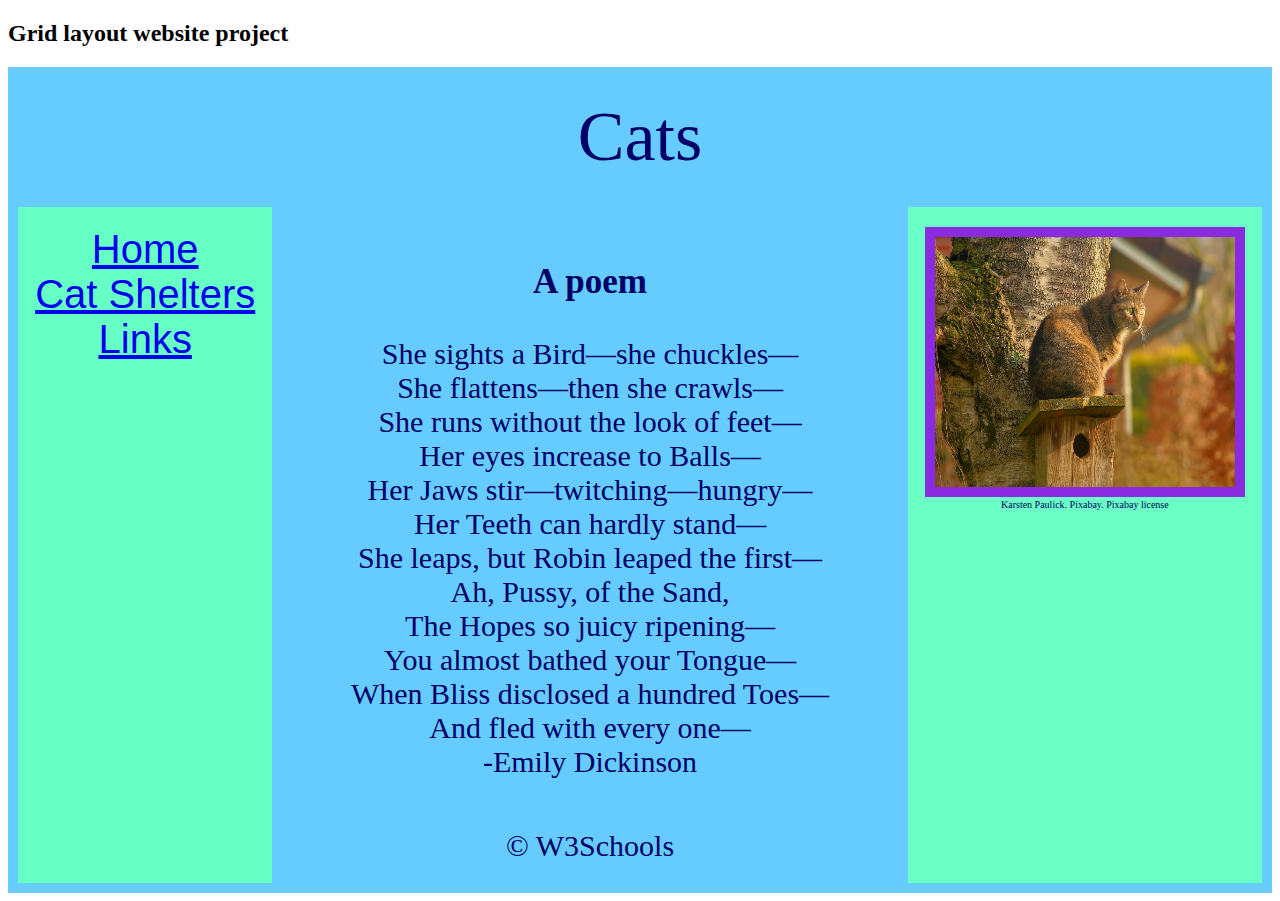
<file: index.html>
<!DOCTYPE html>
<html lang="en">
<head>
    <meta charset="UTF-8">
    <link rel="stylesheet" href="style.css">
    <title>Cats home</title>
</head>
<body>

<h2>Grid layout website project</h2>

<div class="grid-container">
    <header class="header">Cats</header>
  <nav class="navigation">
      <a href="index.html"> Home </a><br>
      <a href="shelters.html">Cat Shelters</a><br>
      <a href="links.html">Links</a></nav>
  <section class="section">
      <h3> A poem </h3>
    She sights a Bird—she chuckles— <br>
    She flattens—then she crawls— <br>
    She runs without the look of feet— <br>
    Her eyes increase to Balls— <br>

    Her Jaws stir—twitching—hungry— <br>
    Her Teeth can hardly stand— <br>
    She leaps, but Robin leaped the first— <br>
    Ah, Pussy, of the Sand, <br>

    The Hopes so juicy ripening— <br>
    You almost bathed your Tongue— <br>
    When Bliss disclosed a hundred Toes— <br>
    And fled with every one— <br>
    -Emily Dickinson
  </section>  
  <aside class="infobox"><img src="cat_on_atree.jpg" alt="Cat sits on a birdhouse"><br> 
    Karsten Paulick. Pixabay. Pixabay license </aside>
  <footer class="footer">&copy; W3Schools </footer>
</div>

</body>
</html>
</file>
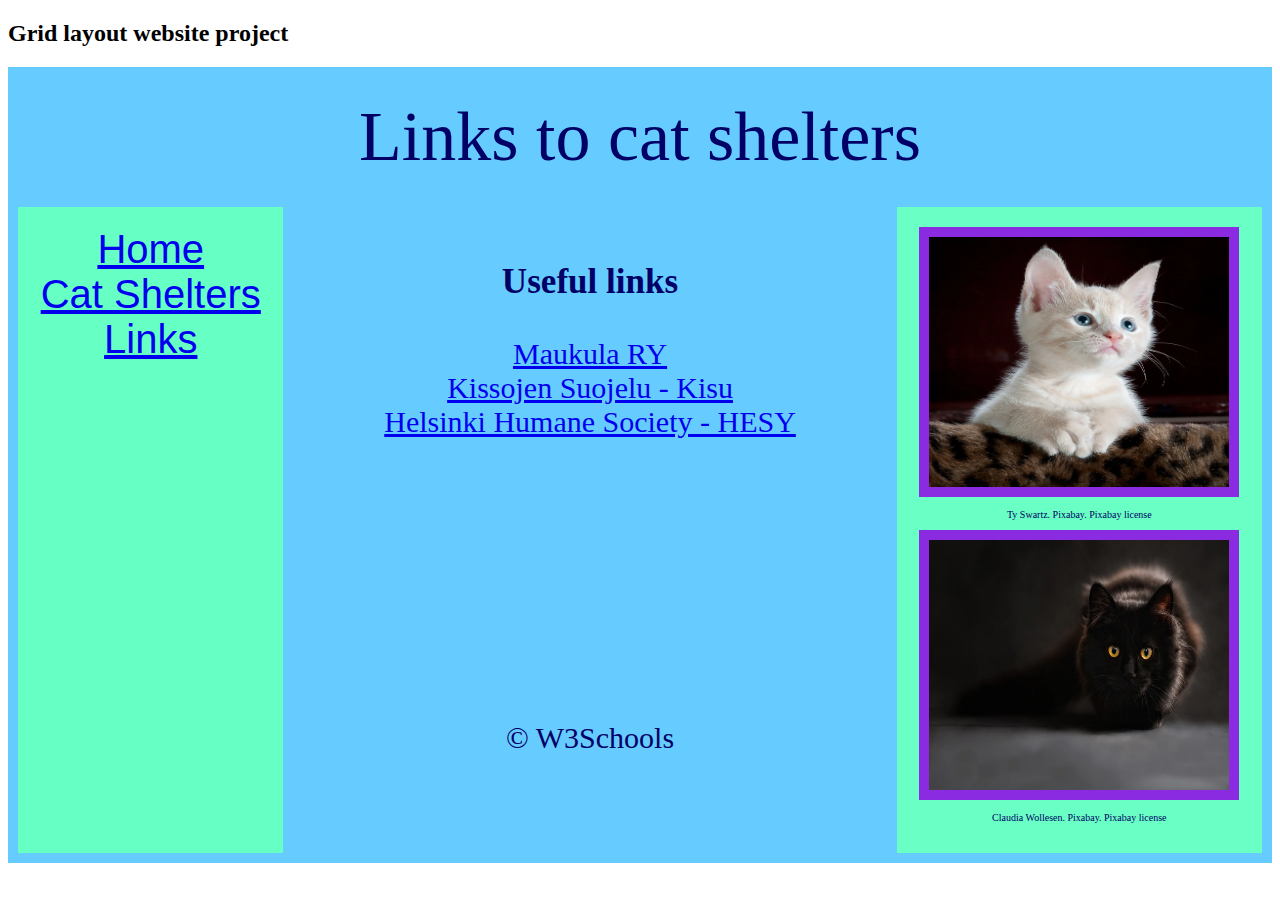
<file: links.html>
<!DOCTYPE html>
<html lang="en">
<head>
    <meta charset="UTF-8">
    <link rel="stylesheet" href="style.css">
    <title>Cats Links</title>
</head>
<body>

<h2>Grid layout website project</h2>

<div class="grid-container">
    <header class="header">Links to cat shelters</header>
  <nav class="navigation">
      <a href="index.html"> Home </a><br>
      <a href="shelters.html">Cat Shelters</a><br>
      <a href="links.html">Links</a></nav>
  <section class="section">
      <h3>Useful links</h3>
   <a href="https://www.maukula.fi/en/">Maukula RY</a><br>
   <a href="https://kissojensuojelu.fi/">Kissojen Suojelu - Kisu</a><br>
   <a href="https://www.hesy.fi/helsinki-humane-society-hesy-ry/">Helsinki Humane Society - HESY</a>
  </section>  
  <aside class="infobox">
      <img src="white_kitten.jpg" alt="Cute, white kitten"><br>
      <p>Ty Swartz. Pixabay. Pixabay license</p>
      <img src="black_cat.jpg" alt="Staring, black cat"><br>
      <p>Claudia Wollesen. Pixabay. Pixabay license</p>

    </aside>
  <footer class="footer">&copy; W3Schools </footer>
</div>

</body>
</html>
</file>
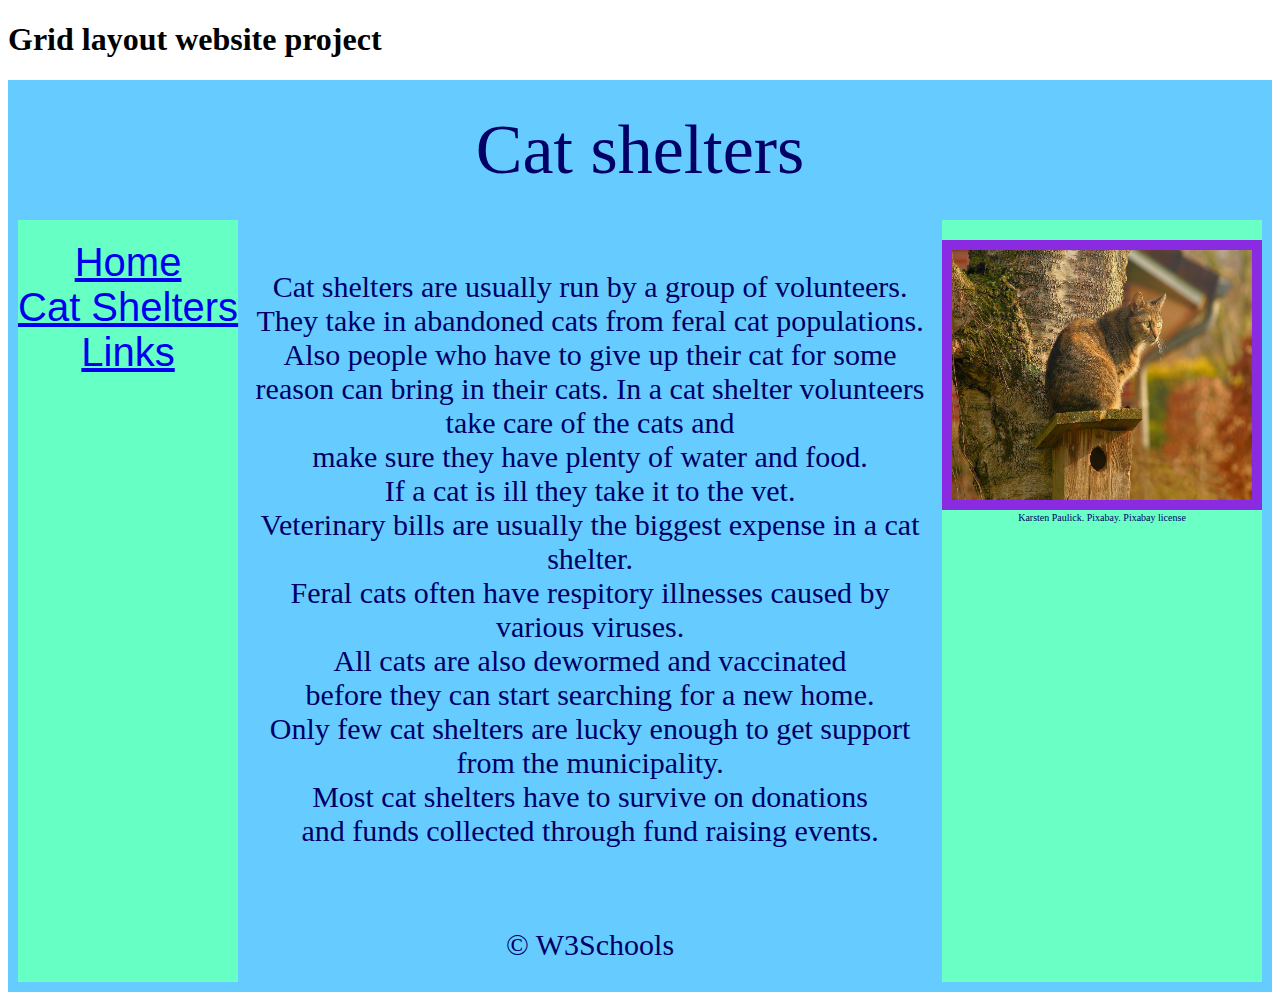
<file: shelter.html>
<!DOCTYPE html>
<html>
<head>
    <meta charset="UTF-8">
    <link rel="stylesheet" href="style.css">
</head>
<body>

<h1>Grid layout website project</h1>

<div class="grid-container">
  <header class="header">Cat shelters</header>
  <nav class="navigation">
      <a link href="index.html"> Home </a><br>
      <a link href="shelters.html">Cat Shelters</a><br>
      <a link href="links.html">Links</a></nav>
  <section class="section">
      <p>
    Cat shelters are usually run by a group of volunteers. 
    They take in abandoned cats from feral cat populations.<br> 
    Also people who have to give up their cat for some reason can bring in their cats.
    In a cat shelter volunteers take care of the cats and <br> make sure they have plenty of water and food. <br>
    If a cat is ill they take it to the vet. <br> Veterinary bills are usually the biggest expense in a cat shelter. <br>
    Feral cats often have respitory illnesses caused by various viruses. <br>
    All cats are also dewormed and vaccinated <br> before they can start searching for a new home.<br>
    Only few cat shelters are lucky enough to get support from the municipality. <br>
    Most cat shelters have to survive on donations <br> and funds collected through fund raising events.
    </p>
  </section>  
  <aside class="infobox"><img src="cat_on_atree.jpg" alt="Cat sits on a birdhouse"><br> 
    Karsten Paulick. Pixabay. Pixabay license
    </aside>
  <footer class="footer">&copy; W3Schools </footer>
</div>

</body>
</html>
</file>
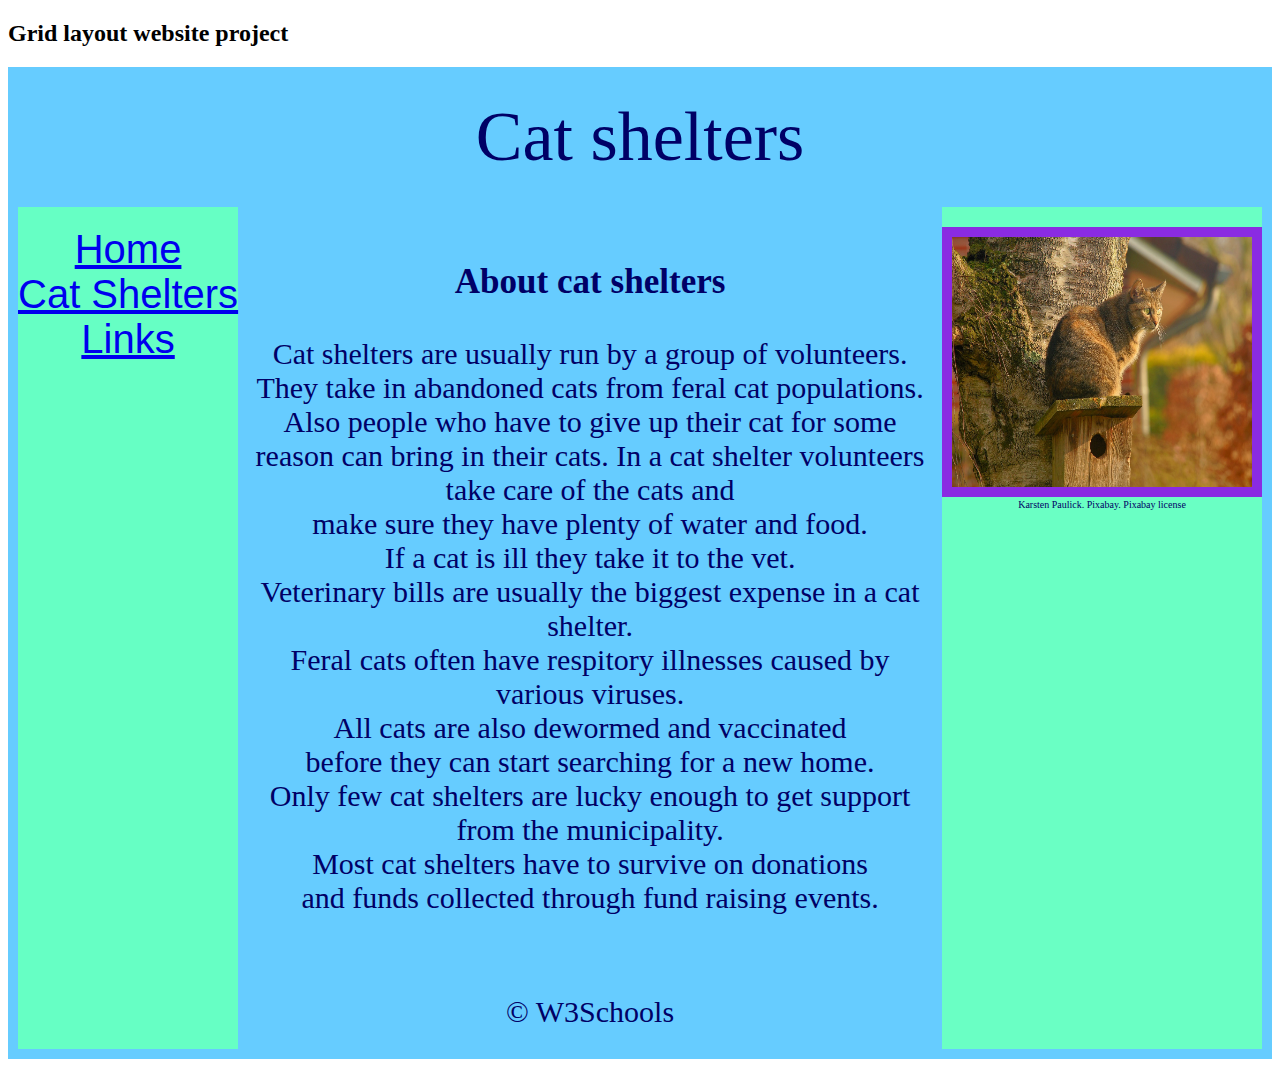
<file: shelters.html>
<!DOCTYPE html>
<html lang="en">
<head>
    <meta charset="UTF-8">
    <link rel="stylesheet" href="style.css">
     <title>Cats Shelters</title>
                                
</head>
<body>

<h2>Grid layout website project</h2>

<div class="grid-container">
    <header class="header">Cat shelters</header>
  <nav class="navigation">
      <a href="index.html"> Home </a><br>
      <a href="shelters.html">Cat Shelters</a><br>
      <a href="links.html">Links</a></nav>
  <section class="section">
      <h3>About cat shelters</h3>
      <p>
    Cat shelters are usually run by a group of volunteers. 
    They take in abandoned cats from feral cat populations.<br> 
    Also people who have to give up their cat for some reason can bring in their cats.
    In a cat shelter volunteers take care of the cats and <br> make sure they have plenty of water and food. <br>
    If a cat is ill they take it to the vet. <br> Veterinary bills are usually the biggest expense in a cat shelter. <br>
    Feral cats often have respitory illnesses caused by various viruses. <br>
    All cats are also dewormed and vaccinated <br> before they can start searching for a new home.<br>
    Only few cat shelters are lucky enough to get support from the municipality. <br>
    Most cat shelters have to survive on donations <br> and funds collected through fund raising events.
    </p>
  </section>  
  <aside class="infobox"><img src="cat_on_atree.jpg" alt="Cat sits on a birdhouse"><br> 
    Karsten Paulick. Pixabay. Pixabay license
    </aside>
  <footer class="footer">&copy; W3Schools </footer>
</div>

</body>
</html>
</file>
<file: style.css>
.header { grid-area: header; }
.navigation { grid-area: nav; }
.section { grid-area: section; }
.infobox { grid-area: info; }
.footer { grid-area: footer; }

.grid-container {
  display: grid;
  grid-template-areas:
    'header header header header header header'
    'nav section section section section info'
    'nav section section section section info'
    'nav section section section section info'
    'nav footer footer footer footer info';
  grid-gap: 10px;
  background-color: rgb(102, 204, 255);
  padding: 10px;
}

.grid-container div, footer {
  background-color: rgb(102, 204, 255);
  text-align: center;
  padding: 20px 0;
  font-size: 30px;
  color: rgb(0, 0, 102);
}
  .grid-container header {
  background-color: rgb(102, 204, 255);
  text-align: center;
  padding: 20px 0;
  font-size: 70px;
  color: rgb(0, 0, 102);
}
.grid-container nav {
    background-color: rgb(102, 255, 196);
    text-align: center;
    padding: 20px 0;
    font-size: 40px;
    color: rgb(0, 0, 102);
    font-family:'Franklin Gothic Medium', 'Arial Narrow', Arial, sans-serif;
}
.grid-container aside {
    background-color: rgb(106, 255, 196);
    text-align: center;
    padding: 20px 0;
    font-size: 10px;
    color: rgb(0, 0, 102);
}

.grid-container section {
    background-color: rgb(102, 204, 255);
    text-align: center;
    padding: 20px 0;
    font-size: 30px;
    color: rgb(0, 0, 102);
}

  img {
    width: 300px;
    height: 250px;
    border-style: solid;
    border-color:blueviolet;
    border-width: 10px;

  }
</file>
